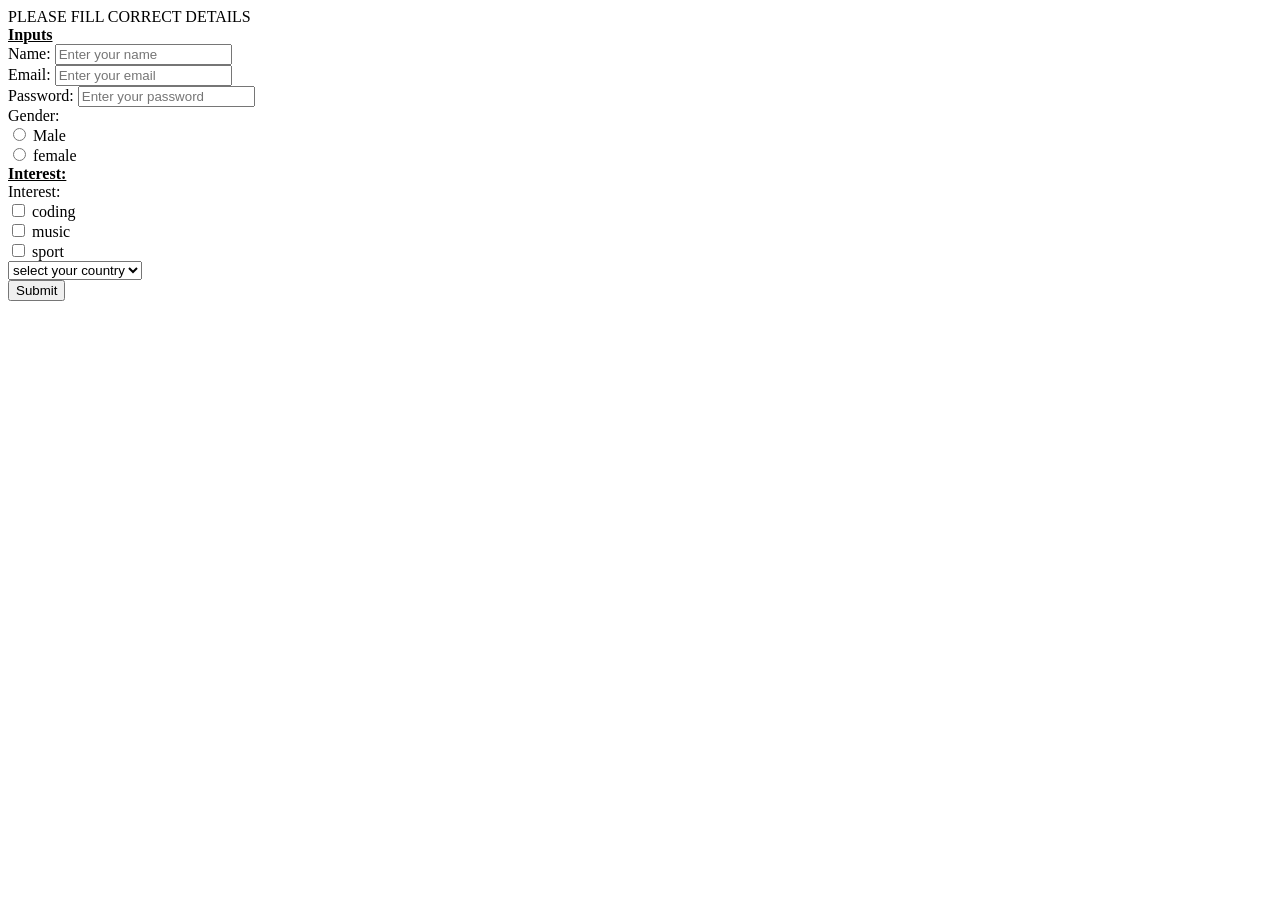
<file: form.html>
<!DOCTYPE html>
<html>
    <head>PLEASE FILL CORRECT DETAILS</head>
    <TITLE>form</TITLE>
    <body background color="light pink"><br>
        <b><u>Inputs</u></b>
        <br>
       Name: <input type text="text" placeholder="Enter your name"required><br>
      Email:  <input type text="email" placeholder="Enter your email"required><br>
     Password:   <input type text="password" placeholder="Enter your password"required><br>
      <label>Gender:</label><br>
       <input type = "radio" 
       name="gender" value="male" required> Male<br>
       <input type="radio"
       name="gender" value="female"> female<br>
       
     
        <u><b>Interest:</b></u>
        <br>
        <label>Interest:</label><br>
          <input type="checkbox"
          name="interest" value="coding">
          coding<br>
          <input type="checkbox"
          name="interest" value="music">
          music<br>
          <input type="checkbox"
          name="interest" value="sport">
          sport<br>
          
          <select name="country">
          <option value="">select your country</option>
          <option
          value=<"Tazania">Tanzania</option>
          <option
          value=<"Tazania">Kenya</option>
          <option value=""u>Uganda</option>
          </select><br>
          <button
        type="submit">Submit</button>
          </form>
          <div>
        
    </body>
</html>
</file>
